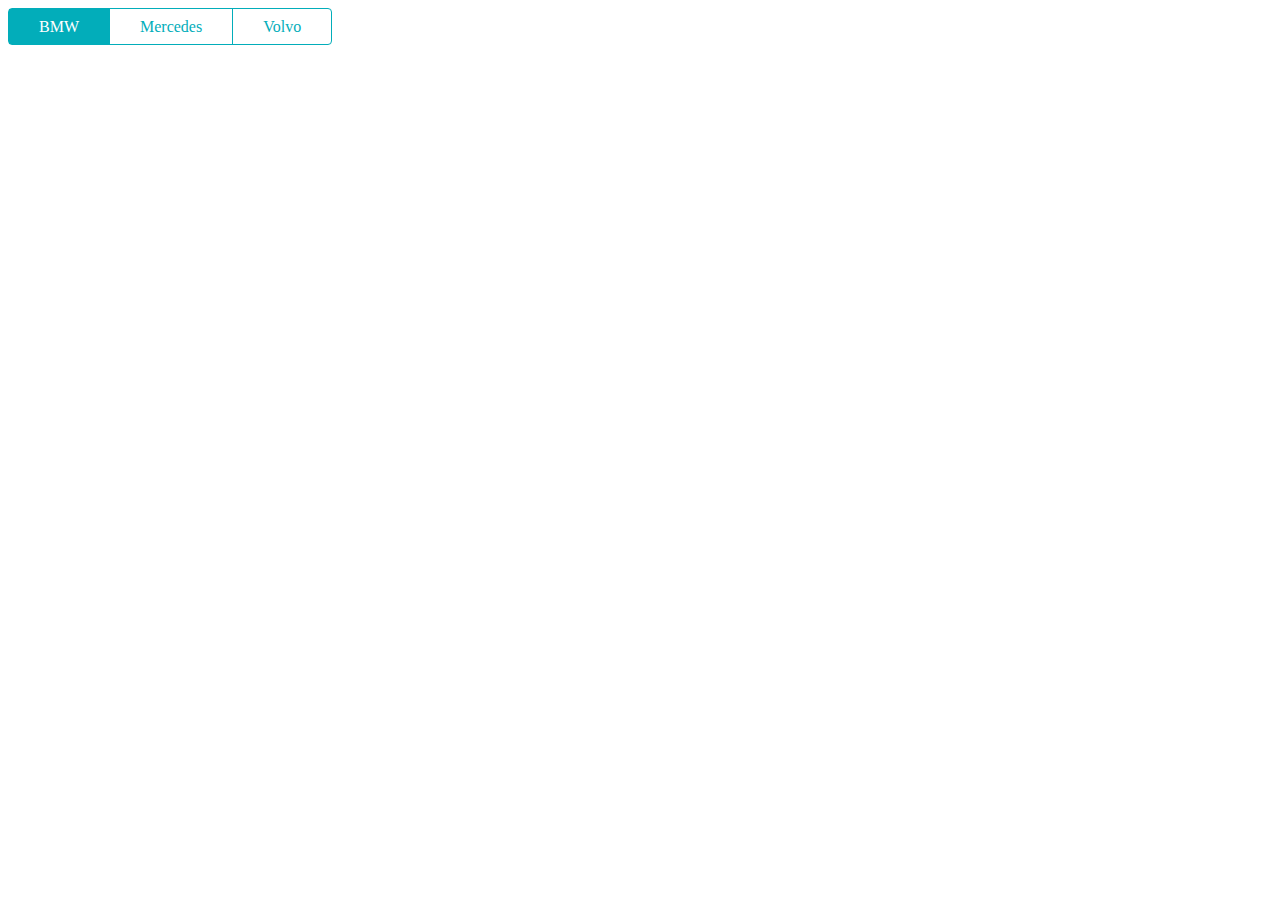
<file: index.html>
<html>
	<head>
		<link rel="stylesheet" href="style.css">
	</head>
	<body>
		<div class="container">
		    <span class="segmented">
			<label><input type="radio" name="car" value="BMW" checked><span class="label">BMW</span></label>
			<label><input type="radio" name="car" value="Mercedes"><span class="label">Mercedes</span></label>
			<label><input type="radio" name="car" value="Volvo"><span class="label">Volvo</span></label>
		    </span>
		</div>
	</body>
</html>
</file>
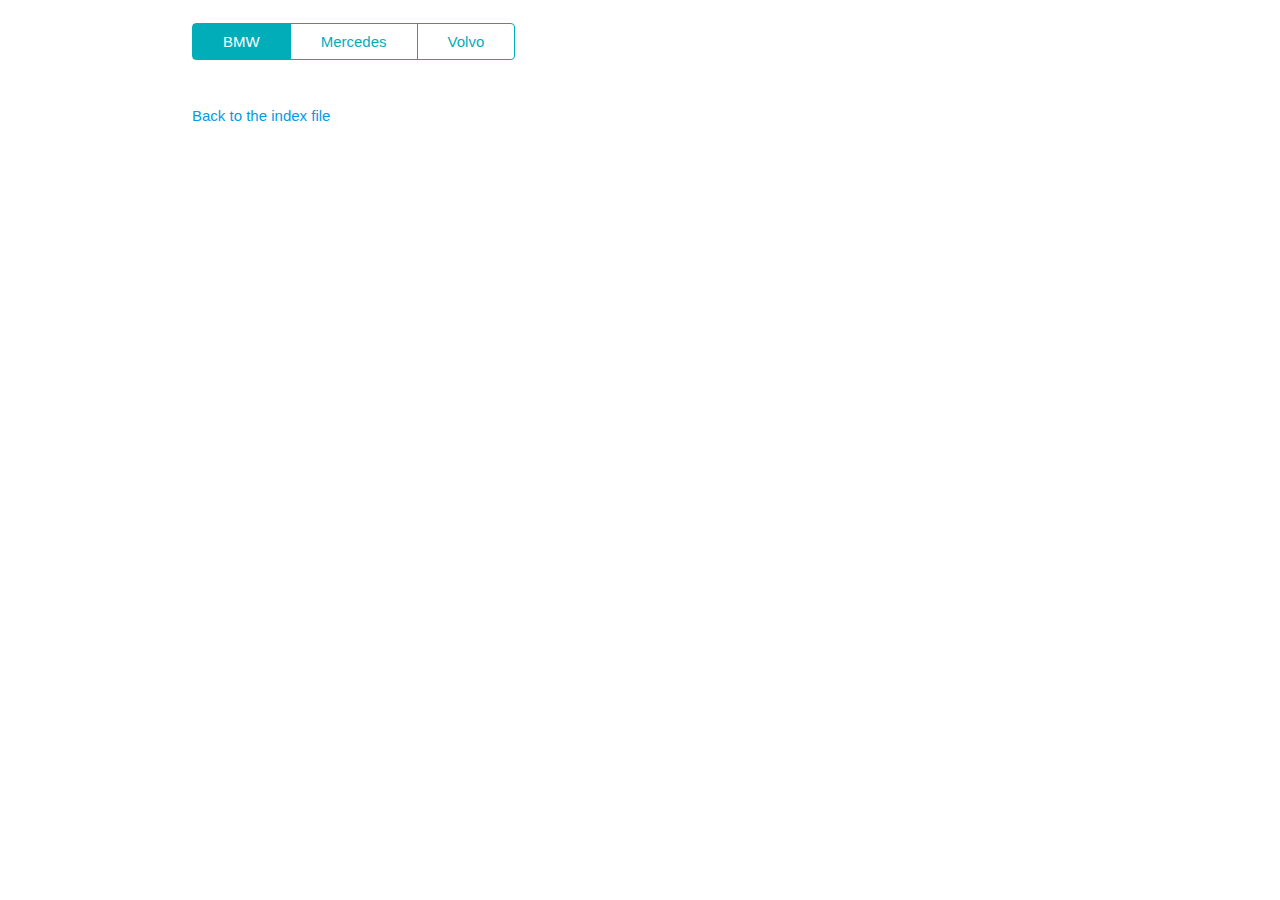
<file: exampleWithMaterialize.html>
<html>
	<head>
		<link rel="stylesheet" href="https://cdnjs.cloudflare.com/ajax/libs/materialize/1.0.0/css/materialize.min.css">
		<link rel="stylesheet" href="styleMaterialize.css">
	</head>
	<body>
		<div class="container">
		    <br>
		    <span class="segmented">
			<label><input type="radio" name="car" value="BMW" checked><span class="label">BMW</span></label>
			<label><input type="radio" name="car" value="Mercedes"><span class="label">Mercedes</span></label>
			<label><input type="radio" name="car" value="Volvo"><span class="label">Volvo</span></label>
		    </span>
    		    <br><br><br>
		    <a href="index.html">Back to the index file</a>
		</div>

	  	<script src="https://cdnjs.cloudflare.com/ajax/libs/materialize/1.0.0/js/materialize.min.js"></script>
	</body>
</html>
</file>
<file: style.css>
.segmented {
  color: #02adba;
  border: 1px solid #02adba;
  border-radius: 4px;
  display: inline-block;
}
.segmented label {
  color: #02adba;
}
.segmented input:checked + .label {
  background-color: #02adba;
  color: white;
}
.segmented .label {
  padding-left: 30px;
  padding-right: 30px;
  height: 35px;
  text-align: center;
  display: inline-block;
  line-height: 35px;
  margin: 0px;
  float: left;
  cursor: pointer;
  border-right: 1px solid #02adba;
}
.segmented :last-child .label {
  border-right: none;
}
.segmented input {
  display: none;
}
</file>
<file: styleMaterialize.css>
.segmented {
  color: #02adba;
  border: 1px solid #02adba;
  border-radius: 4px;
  display: inline-block;
}
.segmented label {
  color: #02adba;
}
.segmented input:checked + .label {
  background-color: #02adba;
  color: white;
}
[type="radio"]:not(:checked) + span,
[type="radio"]:checked + span {
  padding-left: 30px;
  padding-right: 30px;
  height: 35px;
  text-align: center;
  display: inline-block;
  line-height: 35px;
  margin: 0px;
  float: left;
  cursor: pointer;
  border-right: 1px solid #02adba;
}

.segmented :last-child .label {
  border-right: none;
}
.segmented input {
  display: none;
}

span.label:before,
span.label:after {
  display: none;
}
</file>
